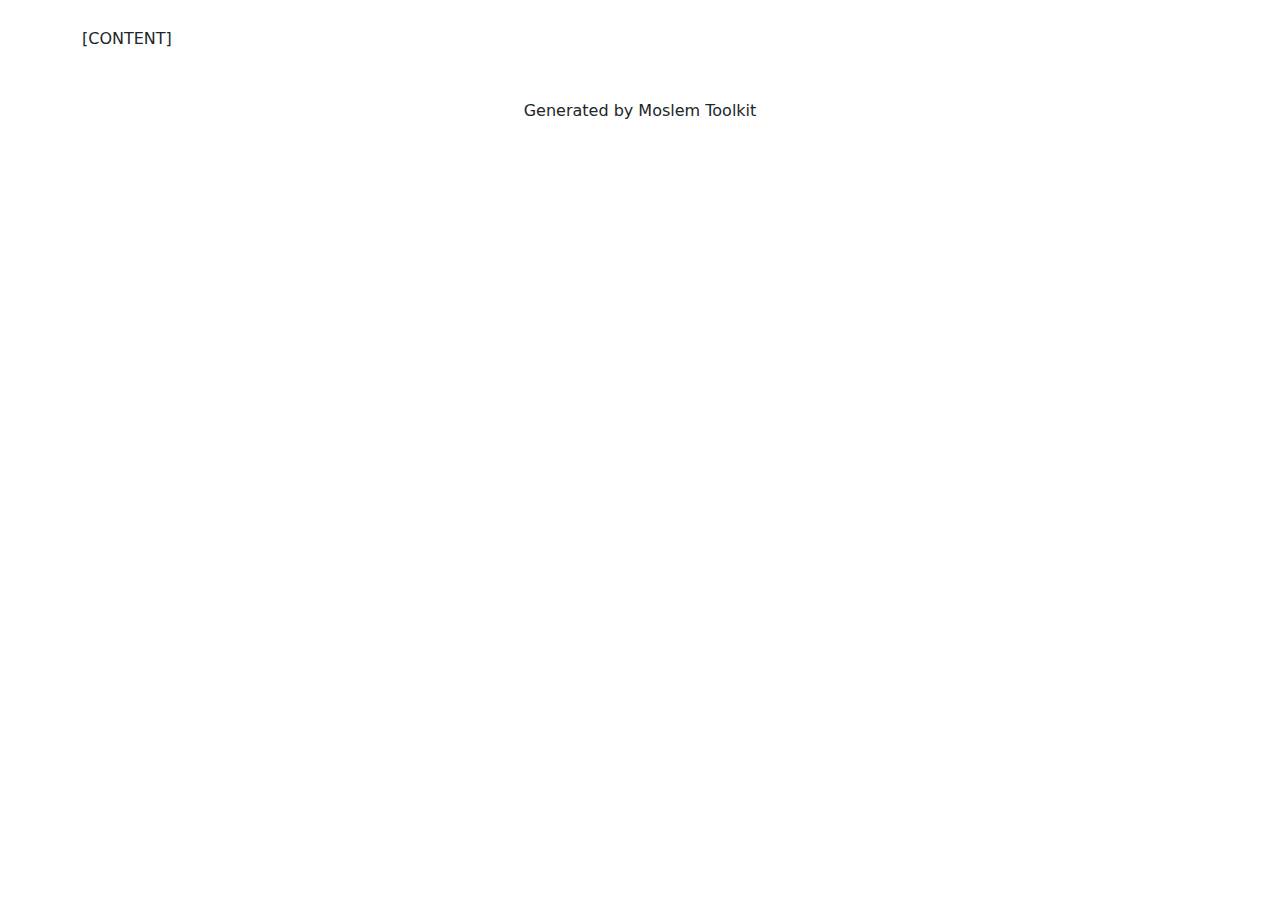
<file: src/MoslemToolkit/wwwroot/template/qurban/2-Content.html>
<html lang="en">
<style>
    @page {
        size: A4 landscape;
        margin: 3cm 1cm 1cm;
        mso-header-margin: 1cm;
        mso-footer-margin: 1cm;
    }

    body {
        background: #FFFFFF;
        /*border: 1pt solid silver;*/
        padding: 20pt;
    }

    br {
        page-break-before: always;
    }

    p {
        margin: 0;
    }

    

</style>

<head>
    <meta charset="utf-8" />
    <meta name="viewport" content="width=device-width, initial-scale=1, shrink-to-fit=no" />
    <meta name="description" content="" />
    <meta name="author" content="" />
    <title>[Moslem Toolkit] Laporan Pelaksanaan Qurban</title>
    <link href="https://cdn.jsdelivr.net/npm/bootstrap@5.1.3/dist/css/bootstrap.min.css" rel="stylesheet" />
</head>
<body>
    <div class="container">
        [CONTENT]
        <div class="text-center mt-5">
            <p>Generated by Moslem Toolkit</p>
        </div>
    </div>
</body>
</html>
</file>
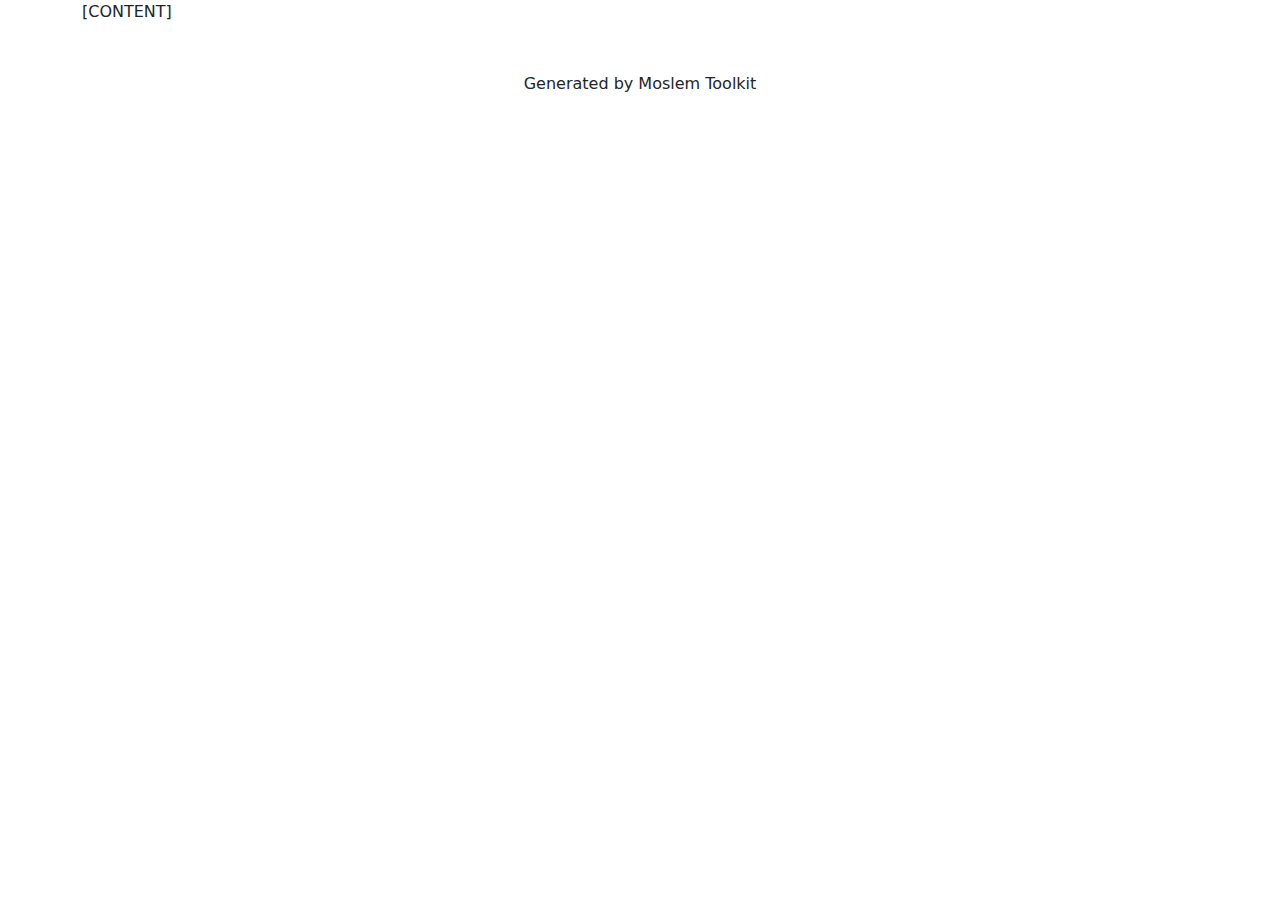
<file: src/MoslemToolkit/wwwroot/template/zakat-fitrah/2-Content.html>
<html lang="en">
    <head>
        <meta charset="utf-8" />
        <meta name="viewport" content="width=device-width, initial-scale=1, shrink-to-fit=no" />
        <meta name="description" content="" />
        <meta name="author" content="" />
        <title>[Moslem Toolkit] Laporan Zakat Fitrah</title>
        <link href="https://cdn.jsdelivr.net/npm/bootstrap@5.1.3/dist/css/bootstrap.min.css" rel="stylesheet" />
    </head>
    <body>
        <div class="container">
            [CONTENT]
            <div class="text-center mt-5">
                <p>Generated by Moslem Toolkit</p>
            </div>
        </div>
    </body>
</html>
</file>
